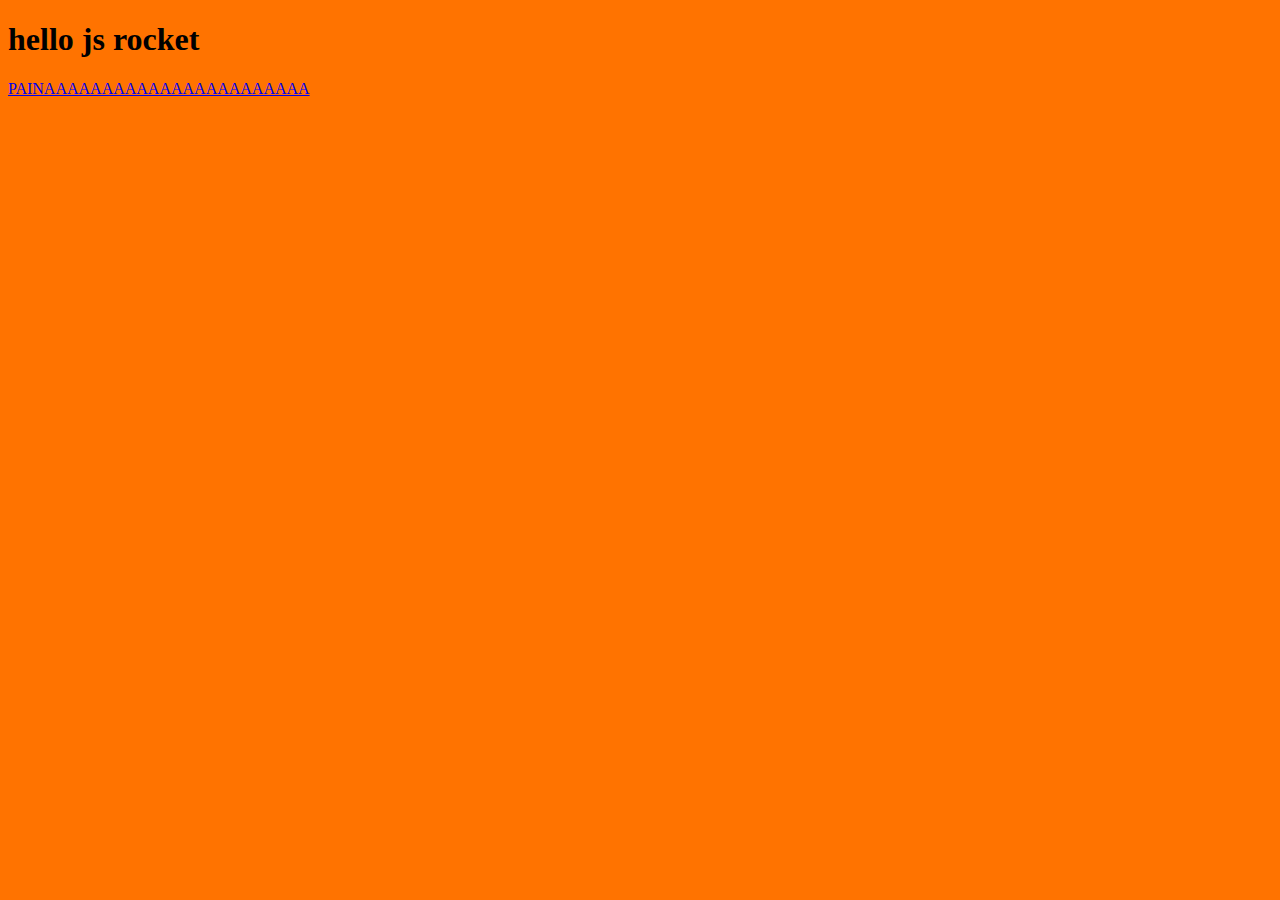
<file: index.html>
<!DOCTYPE html>
<html lang="en">
<head>
    <meta charset="UTF-8">
    <meta http-equiv="X-UA-Compatible" content="IE=edge">
    <title>Document</title>
    <script type="text/javascript" src="script.js"></script>
    <link rel="stylesheet" type="text/css" href="css/style.css">
</head>
<body>
<h1>hello js rocket</h1>
<!--a href="#" onclick="sayMyName('heisenberg');">PAINA MUAA!</a> -->
<a href="#" onclick="doCoolStuff();">PAINAAAAAAAAAAAAAAAAAAAAAAA</a>
<div class="cool" id="cool">
    <p>moi oon heisenberg!</p>
</div>


</body>
</html>
</file>
<file: css/style.css>
body{
    background-color:rgb(255, 115, 0)
}

.cool{
    visibility: hidden;
    width: 100px;
    height: 100px;
    background-color:rgb(0, 225, 255);
    transition: background-color 2s;
}

.cool.red{
    background-color: blueviolet;
    visibility: visible;
}
</file>
